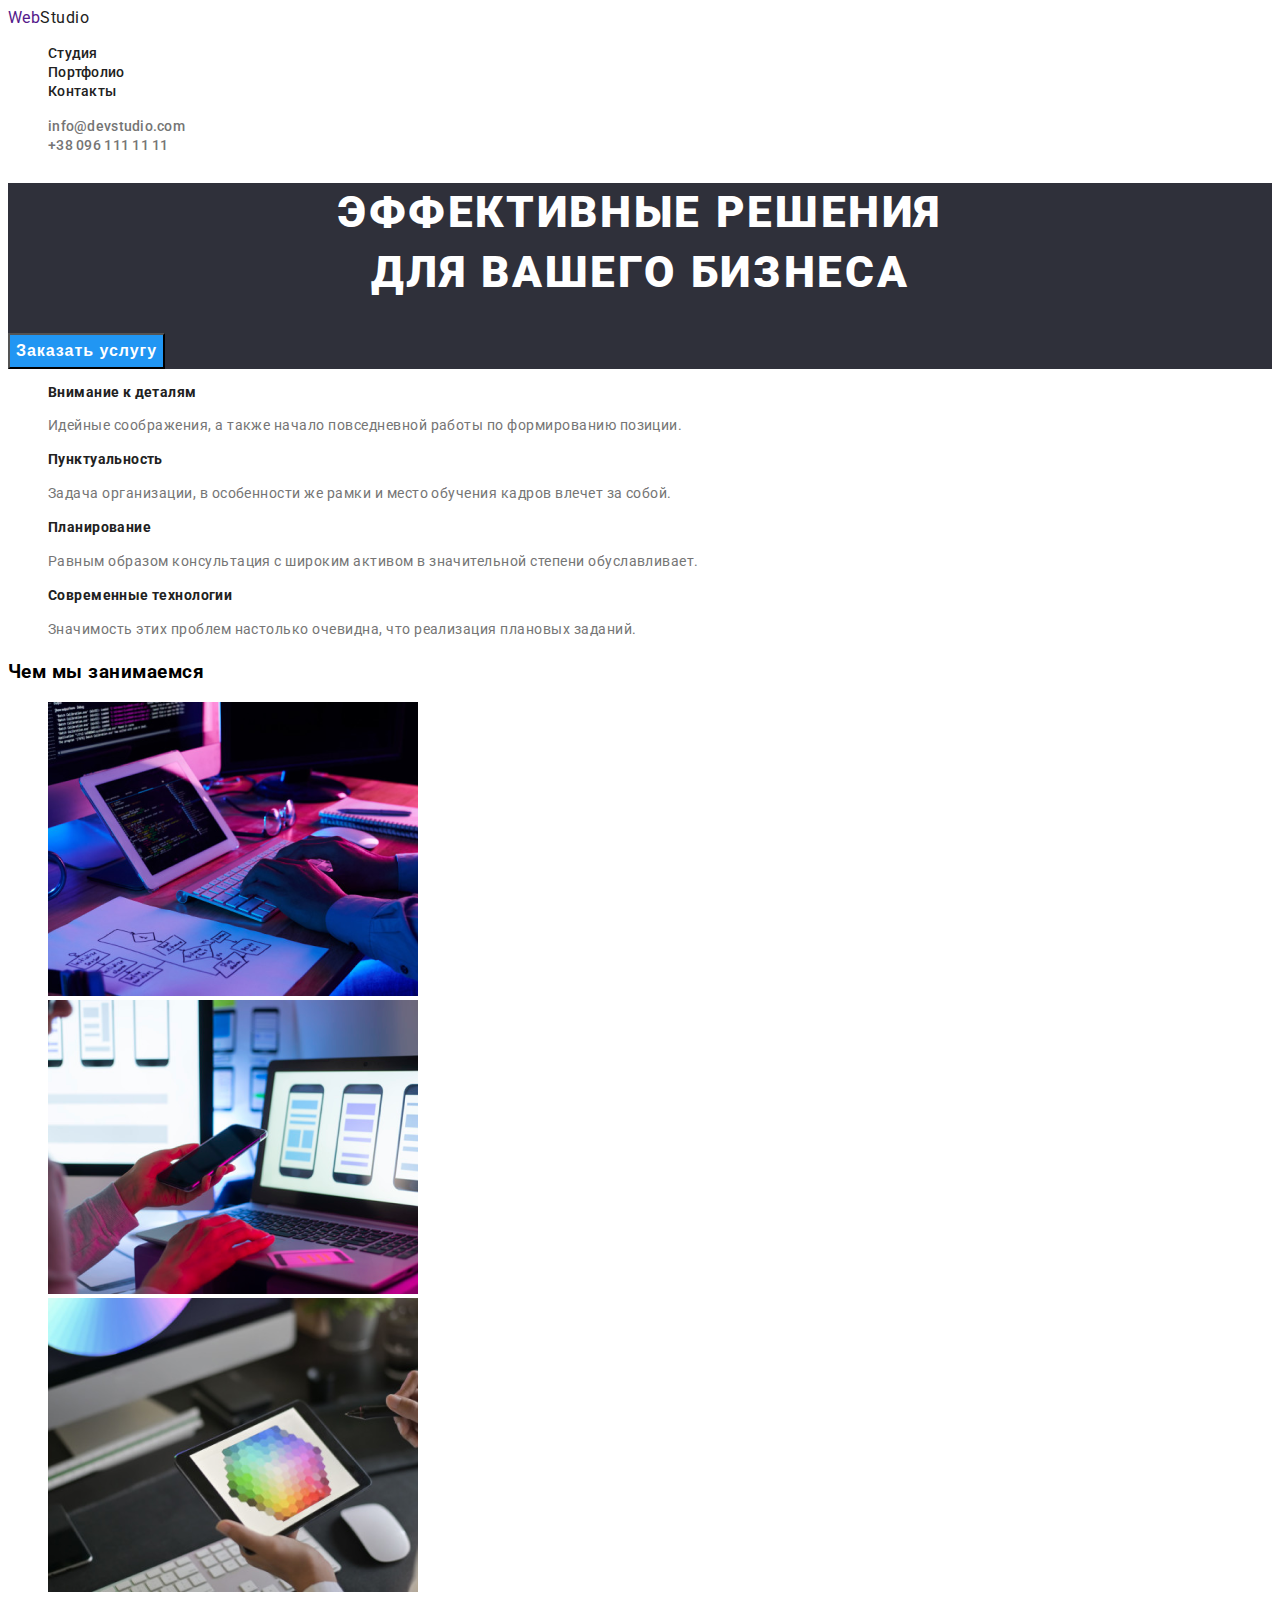
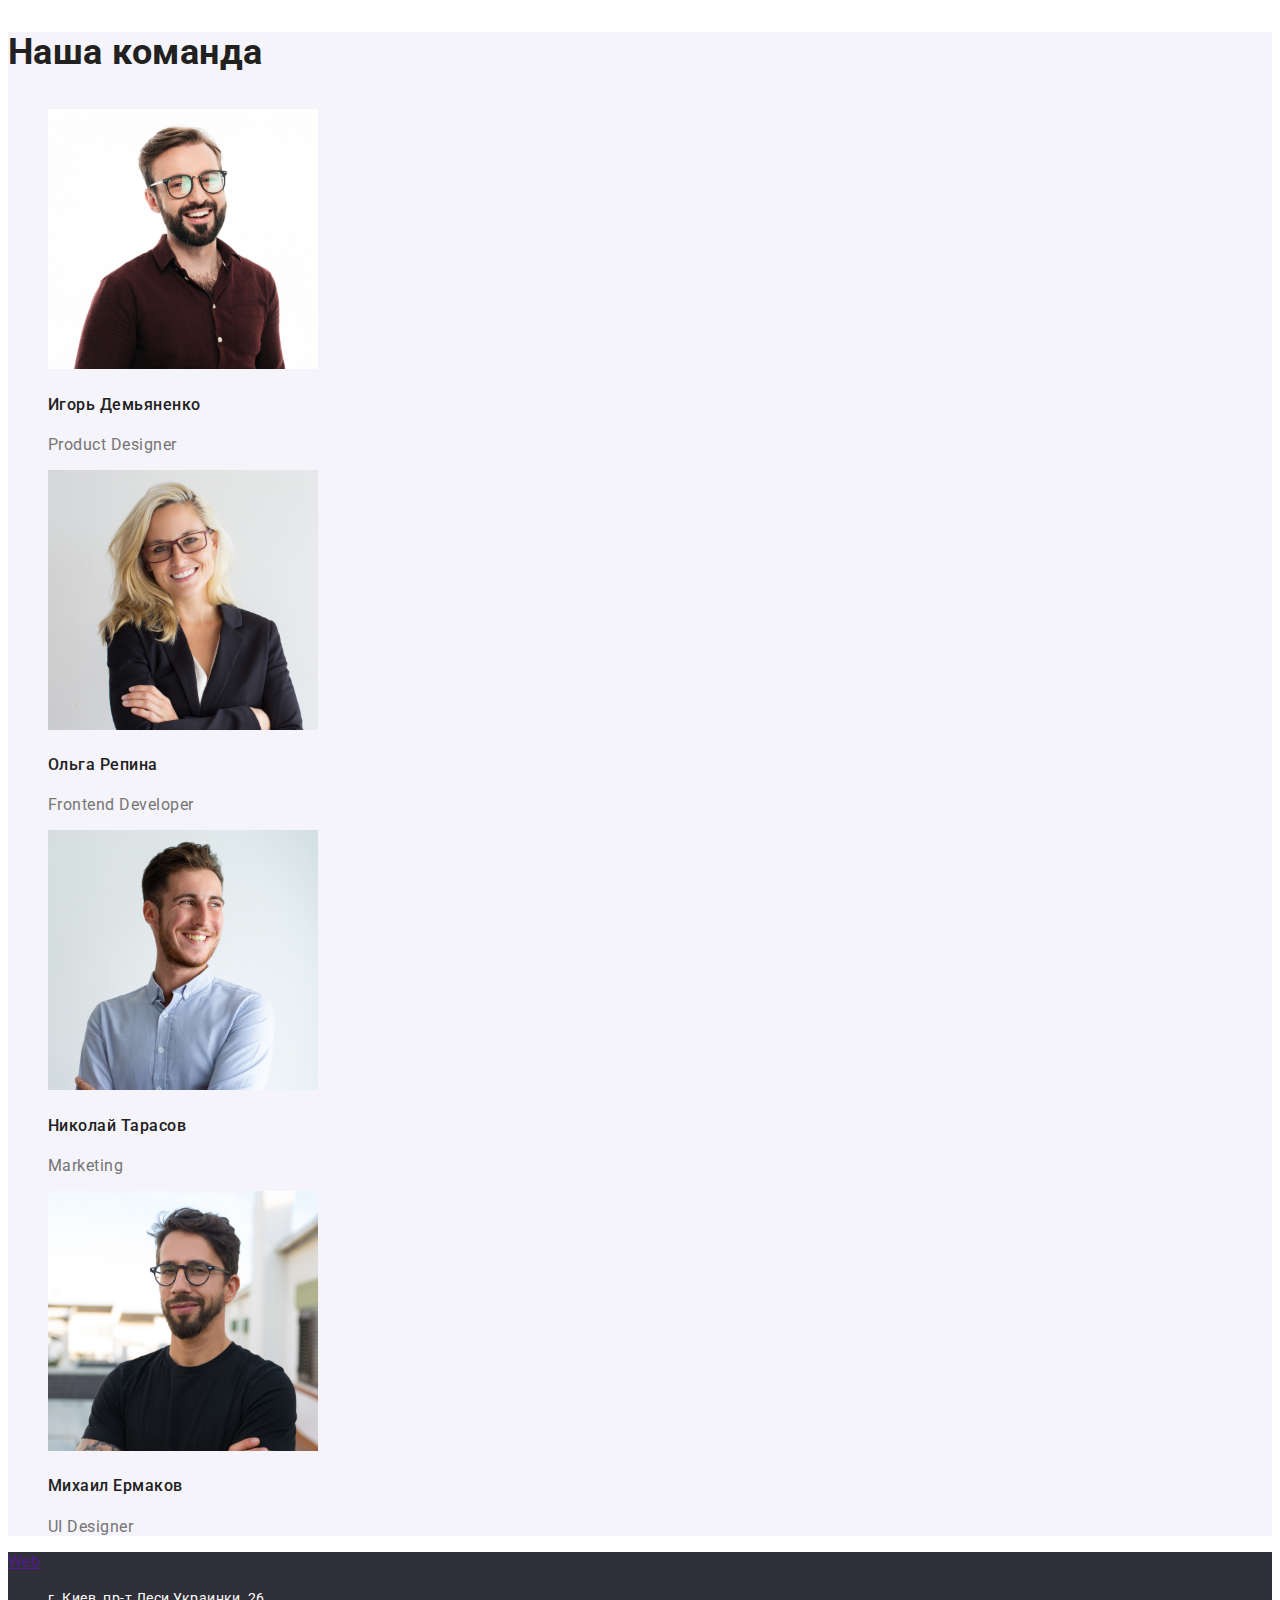
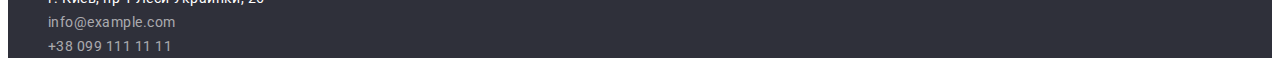
<file: index.html>
<!DOCTYPE html>
<html lang="en">

<head>
    <meta charset="UTF-8">
    <meta http-equiv="X-UA-Compatible" content="IE=edge">
    <meta name="viewport" content="width=device-width, initial-scale=1.0">
    <title>Document</title>
    <link rel="preconnect" href="https://fonts.googleapis.com">
    <link rel="preconnect" href="https://fonts.gstatic.com" crossorigin>
    <link href="https://fonts.googleapis.com/css2?family=Raleway:wght@700&family=Roboto:wght@400;700;900&display=swap"
        rel="stylesheet">
    <link rel="stylesheet" href="./css/style.css">

</head>

<body>
    <header class="header">
        <nav class="header-navigation">
            <a href="" class="header-logo link">
                Web<span class="logo-span">Studio</span></a>
            <ul class="header-list list">
                <li class="header-item">
                    <a class="header-link link" href="./index.html">Студия</a>
                </li>
                <li class="header-item">
                    <a class="header-link link" href="./portfolio.html">Портфолио</a>
                </li>
                <li class="header-item">
                    <a class="header-link link" href="Контакты">Контакты</a>
                </li>
            </ul>
        </nav>
        <ul class="header-contact-list list">
            <li class="header-contact-item">
                <a class="header-contact-link link" href=mailto:info@devstudio.com>info@devstudio.com</a>
            </li>
            <li class="header-contact-item">
                <a class="header-contact-link link" href="tel:+380961111111">+38 096 111 11 11</a>
            </li>
        </ul>
    </header>
    <main>
        <section class="hero">
            <h1 class="hero-title">Эффективные решения <br> для вашего бизнеса</h1>
            <button class="btn-hero cursor" type="button">Заказать услугу</button>
        </section>

        <section class="benefits">
            <ul class="benefits-list list">
                <li class="benefits-item">
                    <h3 class="benefits-title">Внимание к деталям</h3>
                    <p class="benefits-text">Идейные соображения, а также начало повседневной работы по формированию
                        позиции.</p>
                </li>
                <li lass="benefits-item">
                    <h3 class="benefits-title">Пунктуальность</h3>
                    <p class="benefits-text">Задача организации, в особенности же рамки и место обучения кадров влечет
                        за собой.</p>
                </li>
                <li lass="benefits-item">
                    <h3 class="benefits-title">Планирование</h3>
                    <p class="benefits-text">Равным образом консультация с широким активом в значительной степени
                        обуславливает.</p>
                </li>
                <li lass="benefits-item">
                    <h3 class="benefits-title">Современные технологии</h3>
                    <p class="benefits-text">Значимость этих проблем настолько очевидна, что реализация плановых
                        заданий.</p>
                </li>
            </ul>
        </section>
        <section class="work">
            <h3 class="work-title">Чем мы занимаемся</h3>
            <ul class="work-list list">
                <li class="work-item">
                    <img src=" img/img.png" alt="foto1" width="370">
                </li>
                <li class="work-item">
                    <img src="img/box2.png" alt="foto2" width="370">
                </li>
                <li class="work-item">
                    <img src="img/box3.png" alt="foto3" width="370">
                </li>
            </ul>
        </section>

        <section class="team">
            <h3 class="team-title">Наша команда</h3>
            <ul class="team-list list">
                <li class="team-item">
                    <img src="img/1.jpg" alt="foto4" width="270" />
                    <h4 class="team-name">Игорь Демьяненко</h4>
                    <p class="team-text">Product Designer</p>
                </li>
                <li class="team-item">
                    <img src="img/2.jpg" alt="foto5" width="270" />
                    <h4 class="team-name">Ольга Репина</h4>
                    <p class="team-text">Frontend Developer</p>
                </li>

                <li class="team-item">
                    <img src="img/3.jpg" alt="foto6" width="270" />
                    <h4 class="team-name">Николай Тарасов</h4>
                    <p class="team-text">Marketing</p>
                </li>
                <li class="team-item">
                    <img src="img/4.jpg" alt="foto7" width="270" />
                    <h4 class="team-name">Михаил Ермаков</h4>
                    <p class="team-text">UI Designer</p>
                </li>
            </ul>
        </section>
    </main>
    <!--Футер-->
    <footer class="footer">
        <a link href="" class="header-logo">
            Web<span class="logo-span"></a>
        <address class="footer-addres">
            <ul class="footer-list list">
                <li class="footer-item">
                    <a class="footer-address-link link" href="">г. Киев, пр-т Леси Украинки, 26</a>
                </li>
                <li class="footer-item"><a class="footer-contact-link link"
                        href=mailto:info@example.com>info@example.com</a>
                </li>
                <li class="footer-item">
                    <a class="footer-contact-link link" href="tel:+380991111111">+38 099 111 11 11</a>
                </li>
            </ul>
        </address>
    </footer>

</body>

</html>
</file>
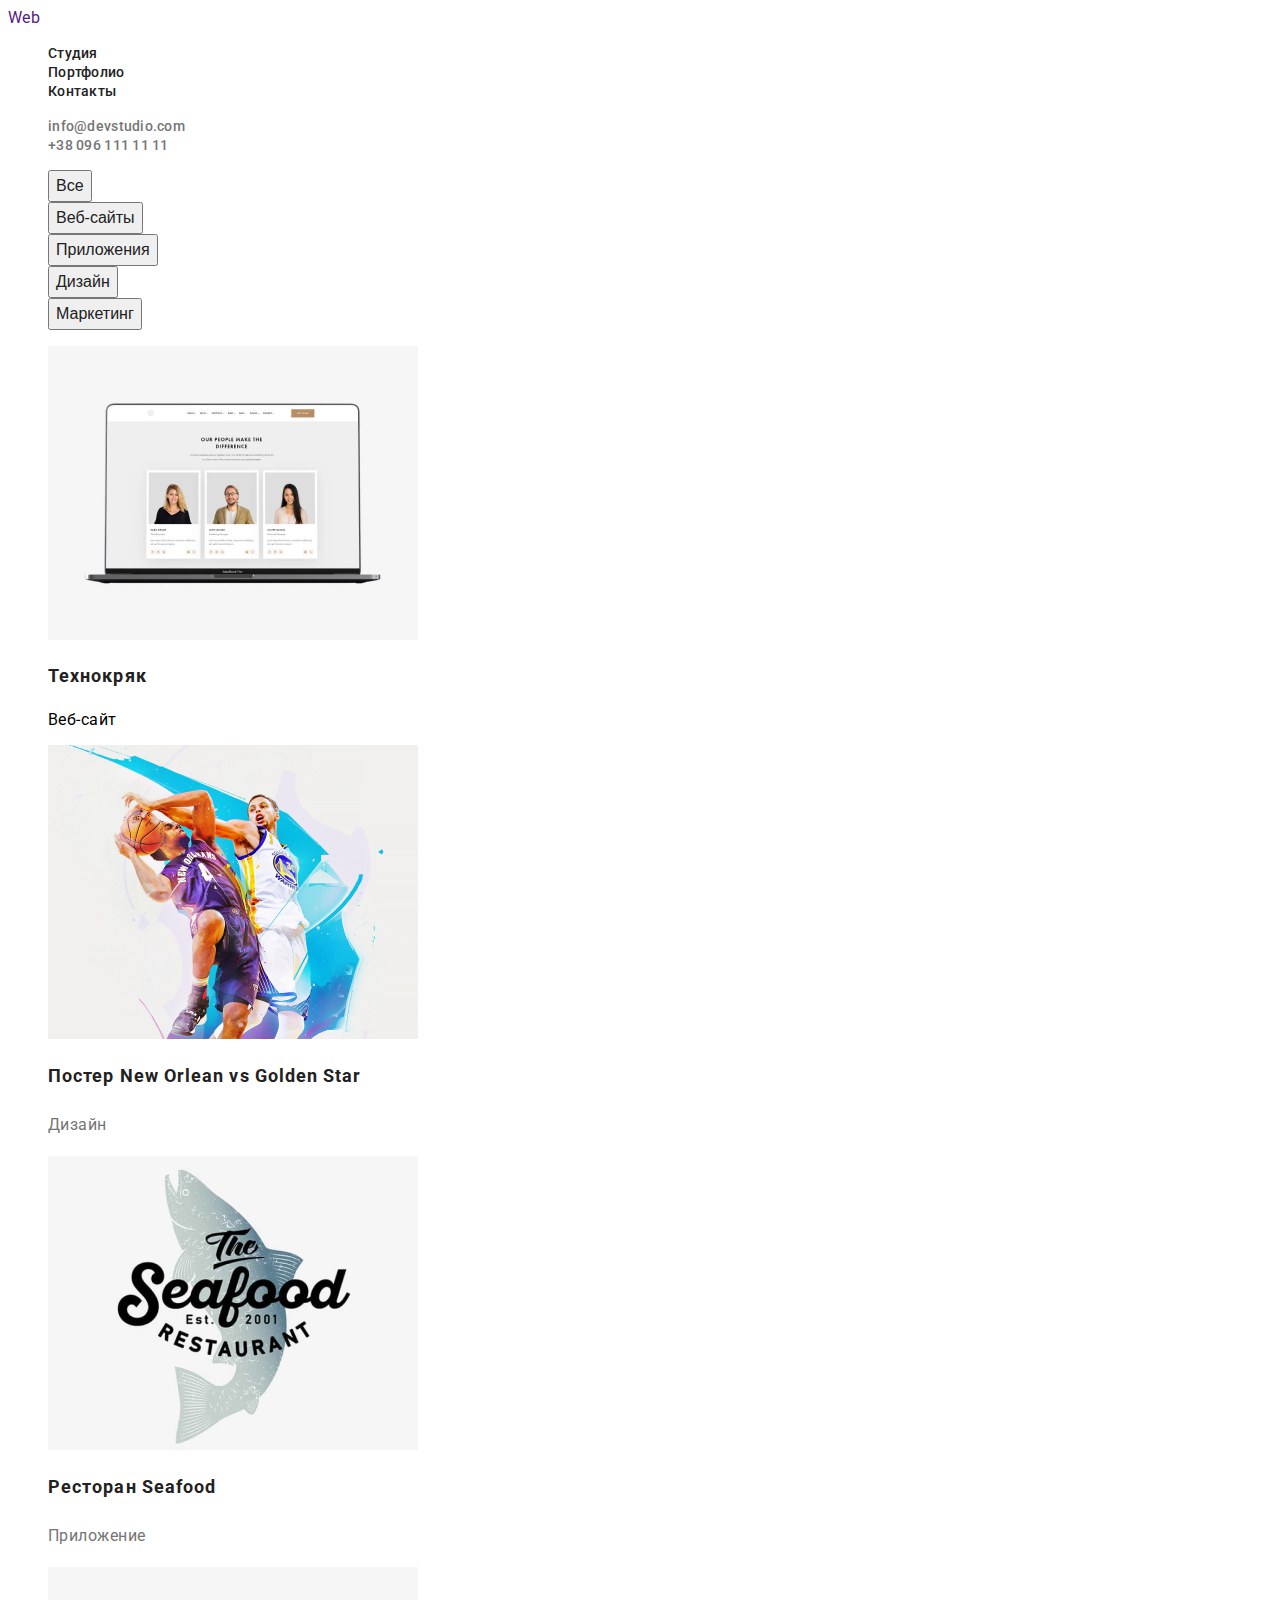
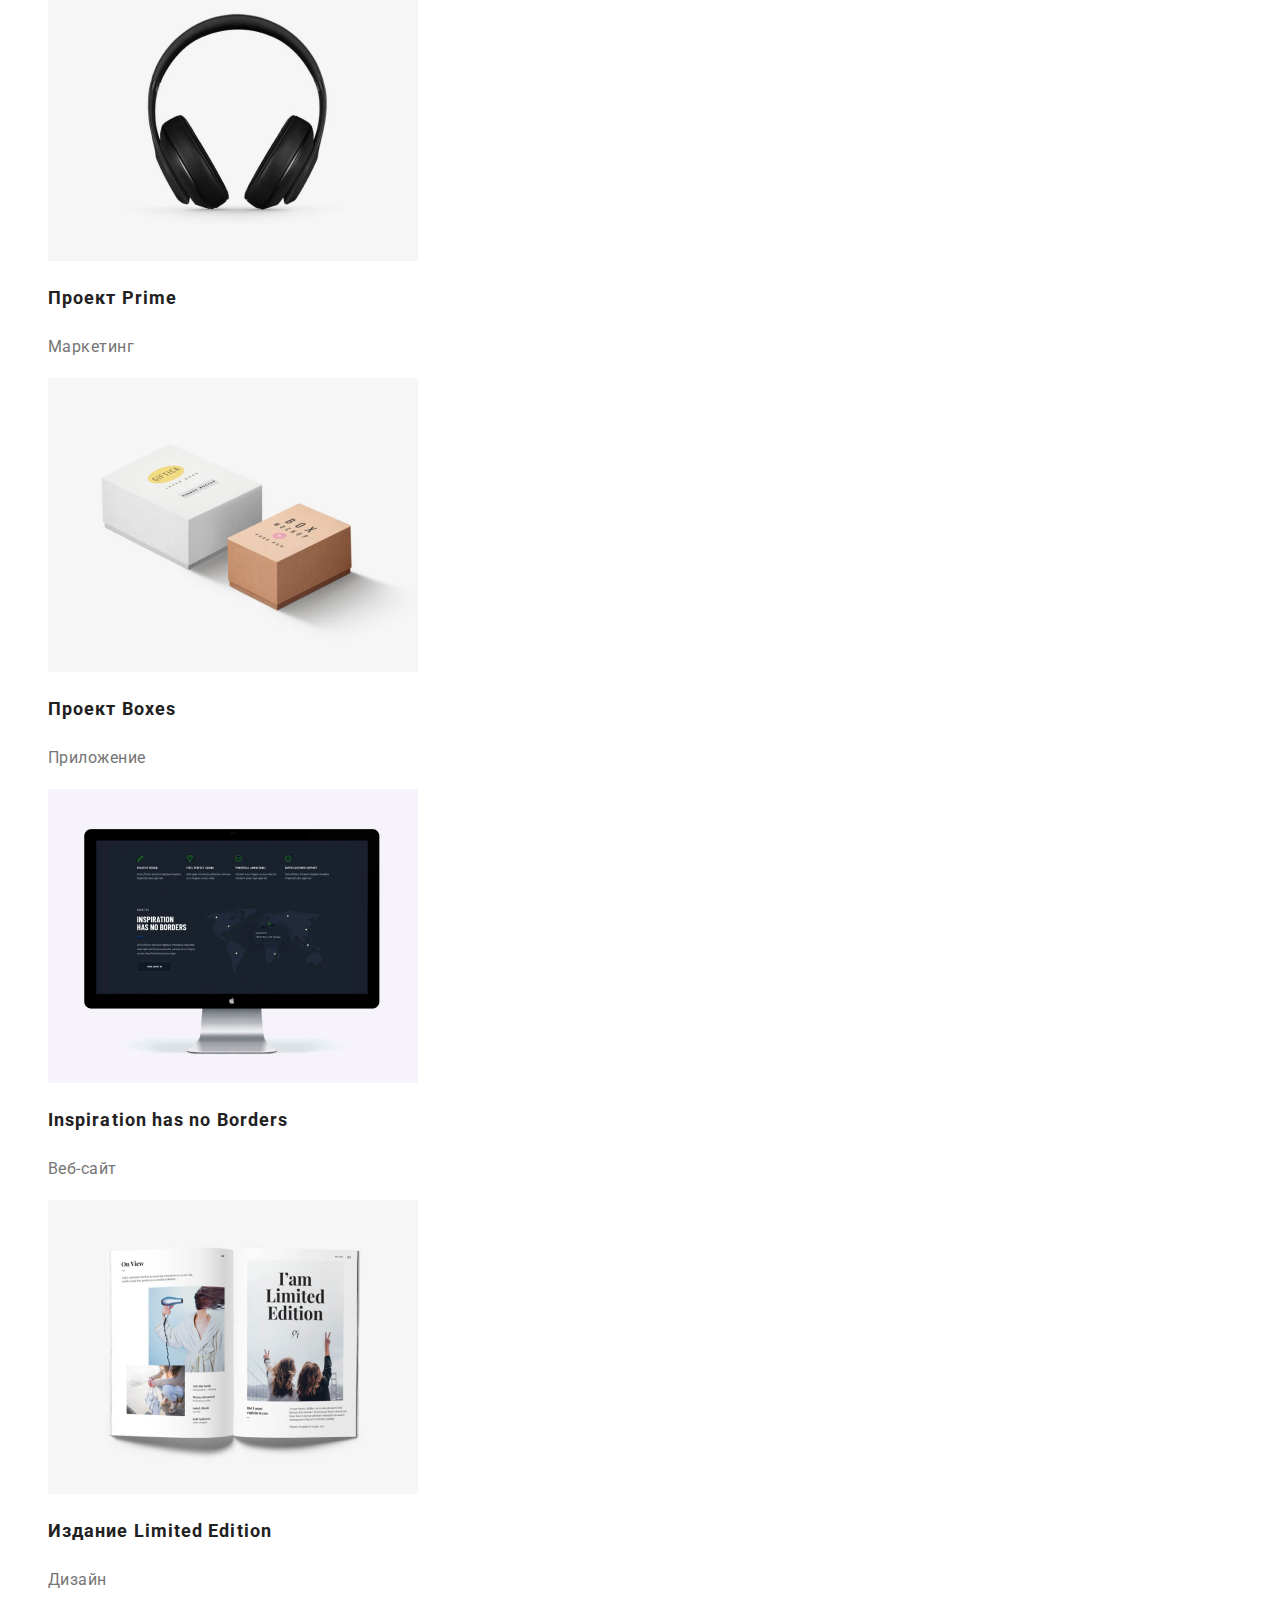
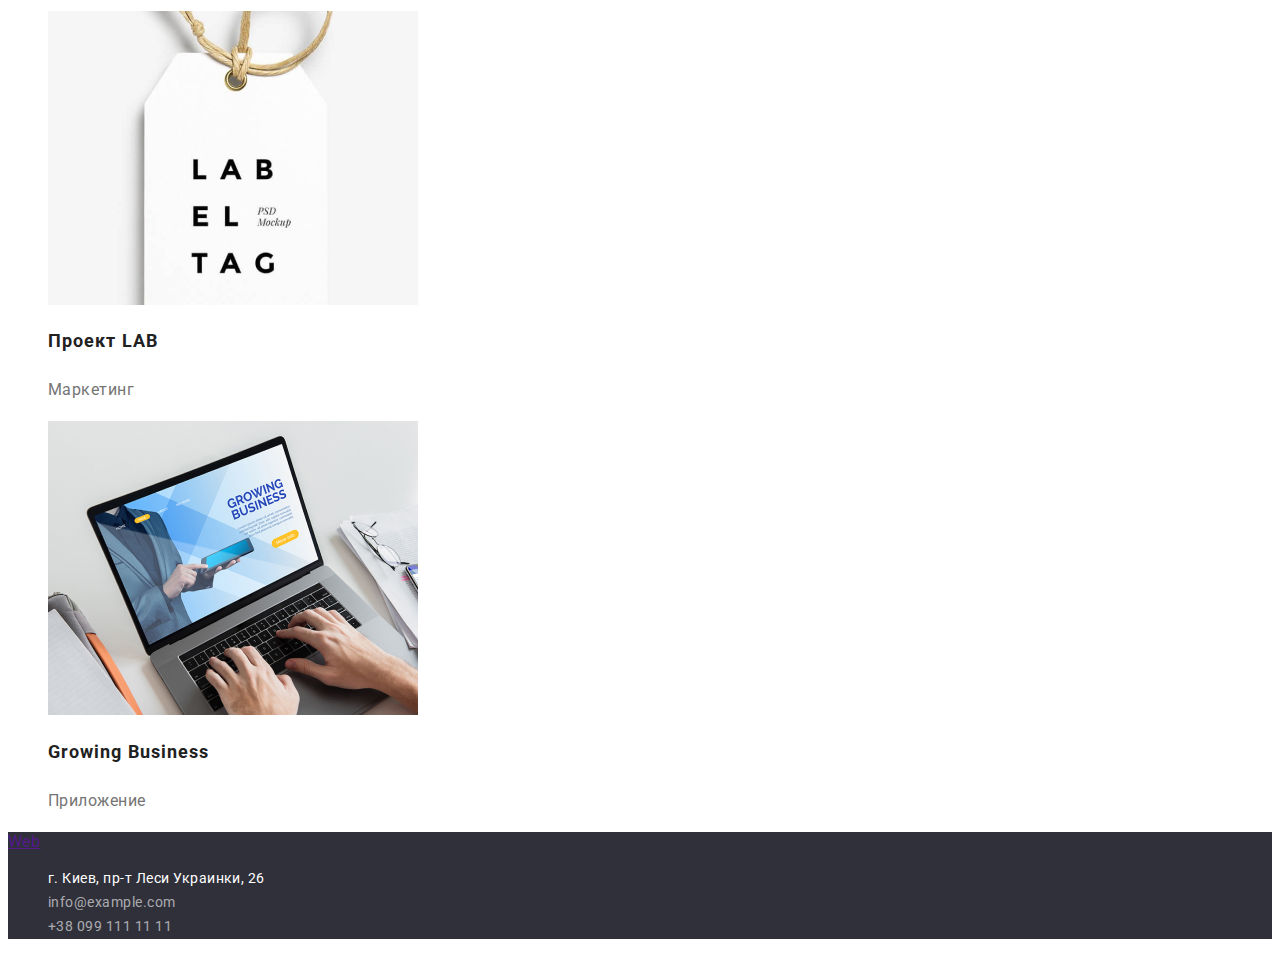
<file: portfolio.html>
<!DOCTYPE html>
<html lang="en">

<head>
    <meta charset="UTF-8">
    <meta http-equiv="X-UA-Compatible" content="IE=edge">
    <meta name="viewport" content="width=device-width, initial-scale=1.0">
    <title>Document</title>
    <link rel="preconnect" href="https://fonts.googleapis.com">
    <link rel="preconnect" href="https://fonts.gstatic.com" crossorigin>
    <link href="https://fonts.googleapis.com/css2?family=Raleway:wght@700&family=Roboto:wght@400;700;900&display=swap"
        rel="stylesheet">
    <link rel="stylesheet" href="./css/style.css">
</head>

<body>
    <header class="header">
        <nav class="header-navigation">
            <a href="" class="header-logo link">
                Web<span class="logo-span"></a>
            <ul class="header-list list">
                <li class="header-item">
                    <a class="header-link link" href="./index.html">Студия</a>
                </li>
                <li class="header-item">
                    <a class="header-link link" href="./portfolio.html">Портфолио</a>
                </li>
                <li class="header-item">
                    <a class="header-link link" href="Контакты">Контакты</a>
                </li>
            </ul>
        </nav>
        <ul class="header-contact-list list">
            <li class="header-contact-item">
                <a class="header-contact-link link" href=mailto:info@devstudio.com>info@devstudio.com</a>
            </li>
            <li class="header-contact-item">
                <a class="header-contact-link link" href="tel:+380961111111">+38 096 111 11 11</a>
            </li>
        </ul>
    </header>
    <main>
        <section class="about">
            <ul class="about-button-list list">
                <li class="about-button-item">
                    <button class="about-btn cursor" type="button">Все</button>
                </li>
                <li class="about-button-item">
                    <button class="about-btn cursor" type="button">Веб-сайты</button>
                </li>
                <li class="about-button-item">
                    <button class="about-btn cursor" type="button">Приложения</button>
                </li>
                <li class="about-button-item">
                    <button class="about-btn cursor" type="button">Дизайн</button>
                </li>
                <li class="about-button-item">
                    <button class="about-btn cursor" type="button">Маркетинг</button>
                </li>
            </ul>
            <ul class="about-list list">

                <li class="about-item">
                    <img src="./img/tehno.jpg" alt="компютер" width="370">
                    <h2 class="about-title">Технокряк
                    </h2>
                    <p>Веб-сайт</p>
                </li>

                <li class="about-item">
                    <img src="./img/poster.jpg" alt="постер" width="370">
                    <h2 class="about-title">Постер New Orlean vs Golden Star
                    </h2>
                    <p class="about-text">Дизайн</p>
                </li>

                <li class="about-item">
                    <img src="./img/restor.jpg" alt="ресторан" width="370">
                    <h2 class="about-title">Ресторан Seafood</h2>
                    <p class="about-text">Приложение</p>
                </li>

                <li class="about-item">
                    <img src="./img/pro.jpg" alt="проект" width="370">
                    <h2 class="about-title">Проект Prime</h2>
                    <p class="about-text">Маркетинг</p>
                </li>

                <li class="about-item">
                    <img src="./img/box.jpg" alt="коробки" width="370">
                    <h2 class="about-title">Проект Boxes</h2>
                    <p class="about-text">Приложение</p>
                </li>

                <li class="about-item">
                    <img src="./img/borders.jpg" alt="натхнення" width="370">
                    <h2 class="about-title">Inspiration has no Borders</h2>
                    <p class="about-text">Веб-сайт</p>
                </li>

                <li class="about-item">
                    <img src="./img/limit.jpg" alt="видавництво" width="370">
                    <h2 class="about-title">Издание Limited Edition</h2>
                    <p class="about-text">Дизайн</p>
                </li>

                <li class="about-item">
                    <img src="./img/lab.jpg" alt="проект лаб" width="370">
                    <h2 class="about-title">Проект LAB</h2>
                    <p class="about-text">Маркетинг</p>
                </li>

                <li class="about-item">
                    <img src="./img/bisiness.jpg" alt="зростання" width="370">
                    <h2 class="about-title">Growing Business</h2>
                    <p class="about-text">Приложение</p>
                </li>
            </ul>
        </section>
    </main>

    <!--Футер-->
    <footer class="footer">
        <a link href="" class="header-logo">
            Web<span class="logo-span"></a>
        <address class="footer-addres">
            <ul class="footer-list list">
                <li class="footer-item">
                    <a class="footer-address-link link" href="">г. Киев, пр-т Леси Украинки, 26</a>
                </li>
                <li class="footer-item"><a class="footer-contact-link link"
                        href=mailto:info@example.com>info@example.com</a>
                </li>
                <li class="footer-item">
                    <a class="footer-contact-link link" href="tel:+380991111111">+38 099 111 11 11</a>
                </li>
            </ul>
        </address>
    </footer>
</file>
<file: css/style.css>
:root {
    --primary-title-color: #ffffff;
    --secondary-title-color: #212121; 
    --primery-text-color: #757575;
    --acent-color: #2196F3;
}


body {
    font-family: 'Roboto', sans-serif;
    letter-spacing: 0.03em;
}
.link {
    text-decoration: none;
}
.list {
    list-style: none;
}

/*----------cursor-------------*/

.cursor {
    cursor: pointer;
}

/*----------HEADER-------------*/

}
.header-logo {
font-family: Raleway, sans-serif;

font-weight: 700;
font-size: 26px;
line-height: 1.19;
color: #2196F3;
}

.logo-span {
    color: var(--secondary-title-color);
}

.header-link {
 font-weight: 500;
font-size: 14px;
line-height: 1.14;
letter-spacing: 0.02em;
color: var(--secondary-title-color);
}

.header-link:hover,
.header-link:focus,
.header-contact-link:hover,
.header-contact-link:focus
 {
    color: var(--acent-color);
}

.header-contact-link {
 font-weight: 500;
font-size: 14px;
line-height: 1.14;
letter-spacing: 0.02em;
color:var(--primery-text-color);
}


/*----------HERO-------------*/

.hero {
    background: #2F303A;
}
.hero-title {
 font-weight: 900;
font-size: 44px;
line-height: 1.36;
text-align: center;
letter-spacing: 0.06em;
text-transform: uppercase;
color: var(--primary-title-color);
}

.btn-hero {
 font-weight: 700;
font-size: 16px;
line-height: 1.87;

display: flex;
align-items: center;
text-align: center;
letter-spacing: 0.06em;
color: var(--primary-title-color);
}
.btn-hero {
    background-color: #2196F3;
}


/*----------benefits-------------*/

.benefits-title {
 font-weight: 700;
font-size: 14px;
line-height: 1.14;
letter-spacing: 0.03em;
color: var(--secondary-title-color);}

.benefits-text {
font-weight: 400;
font-size: 14px;
line-height: 1.71;
color: var(--primery-text-color);
}

/*----------work-------------*/

.work.title {
 font-weight: 700;
font-size: 36px;
line-height: 1.16;
color: var(--secondary-title-color);
}

/*----------team-------------*/

.team {
    background-color:
#F5F4FA;
}
.team-title {
font-weight: 700;
font-size: 36px;
line-height: 1.16;
color: var(--secondary-title-color);
}

.team-name {
 font-weight: 500;
font-size: 16px;
line-height: 1.19;
color: var(--secondary-title-color);
}

.team-text {
font-size: 16px;
line-height: 1.19;
color: var(--primery-text-color);
}

/*----------footer-------------*/

.footer {
    background-color: #2F303A;
}
.footer-address-link {
font-style: normal;
 font-size: 14px;
line-height: 1.71;
color: var(--primary-title-color);
}

.footer-contact-link {
font-style: normal;
font-size: 14px;
line-height: 1.71;
color:  rgba(255, 255, 255, 0.6);

}
.footer-contact-link:hover,
.footer-contact-link:focus {
     color: var(--acent-color);
}

/*----------about-------------*/



.about-btn {
font-weight: 500;
font-size: 16px;
line-height: 1.62;
color: var(--secondary-title-color);
}

.about-btn:hover,
.about-btn:focus {
    font-weight: 500;
font-size: 16px;
line-height: 1.62;
color: var(--primary-title-color);
background-color: #2196F3;
}



.about-title {
font-weight: 700;
font-size: 18px;
line-height: 2.00;

letter-spacing: 0.06em;

color: var(--secondary-title-color);
}
.about-text {
font-size: 16px;
line-height: 1.87;
color: var(--primery-text-color);
}
</file>
